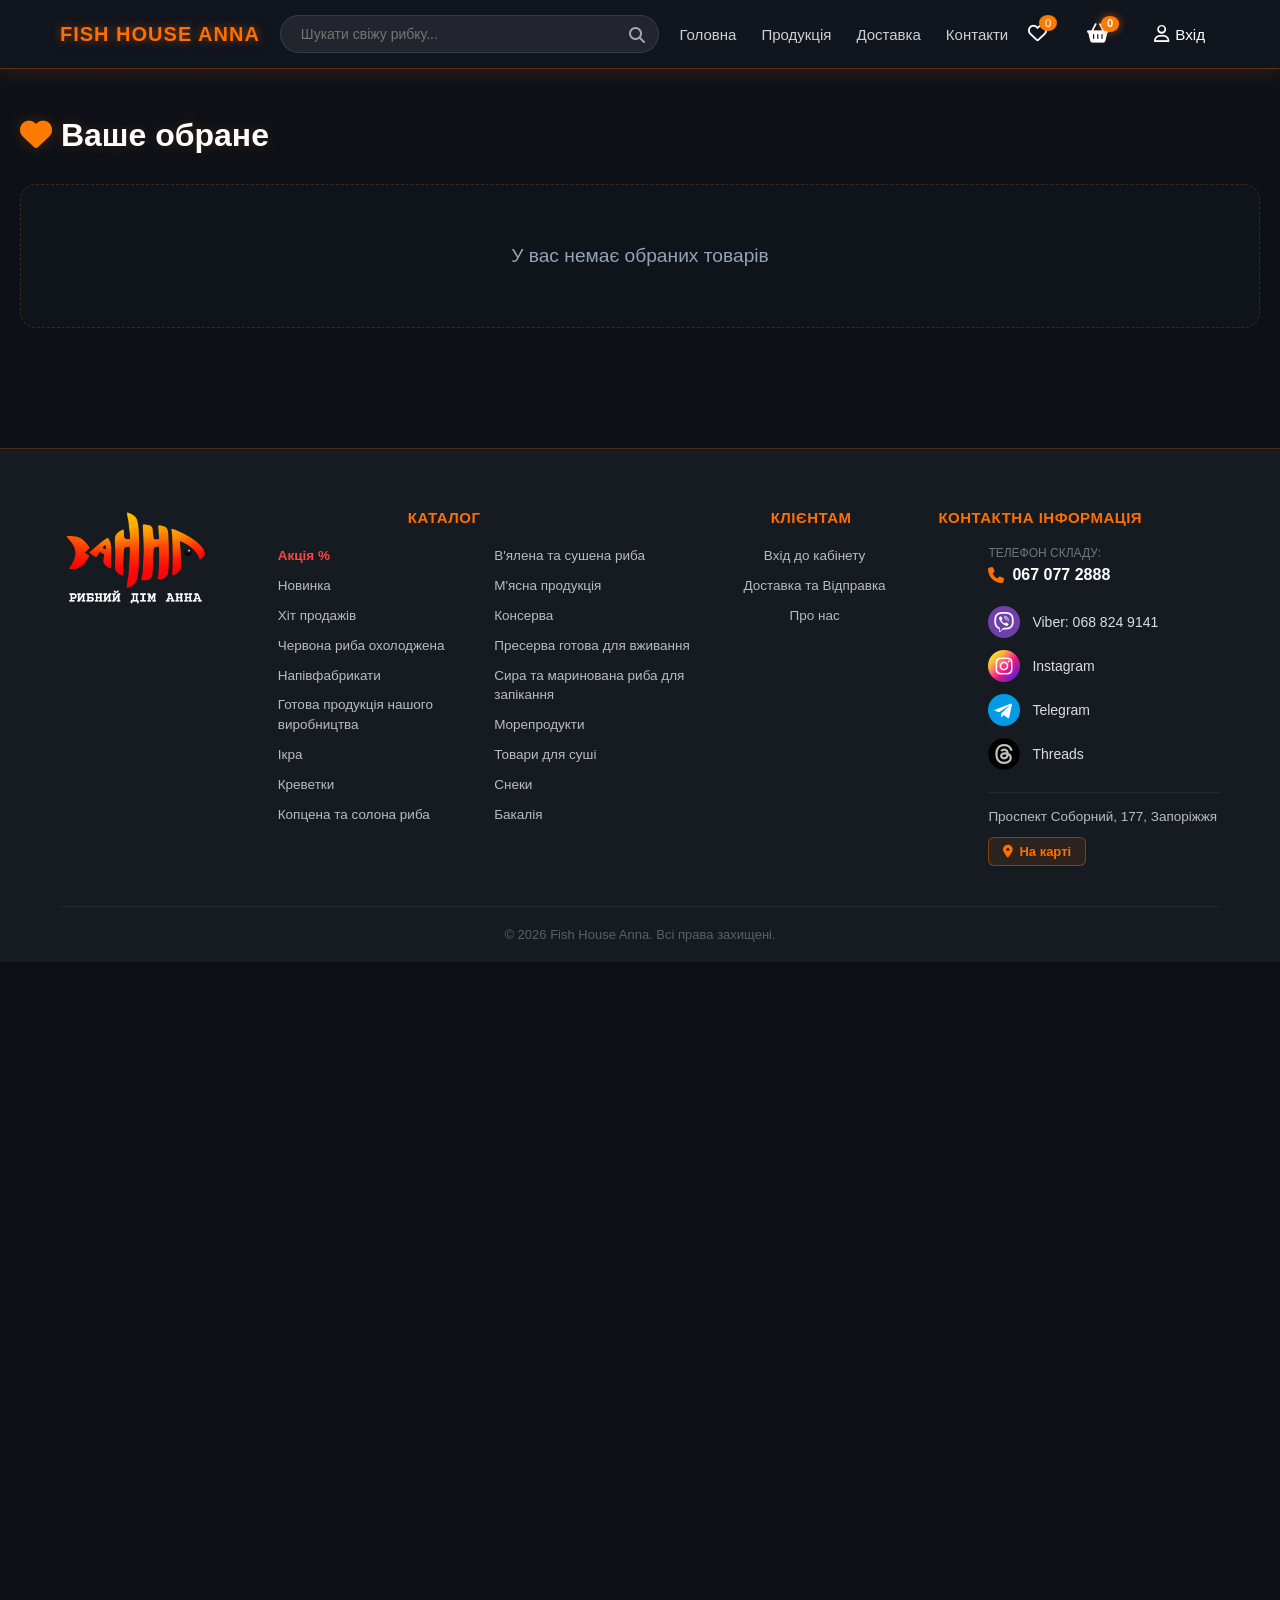
<file: favorites.html>
<!DOCTYPE html>
<html lang="uk">
<head>
    <meta charset="UTF-8">
    <meta name="viewport" content="width=device-width, initial-scale=1.0">
    <title>Обрані товари — Fish House Anna</title>
    <link rel="stylesheet" href="https://cdnjs.cloudflare.com/ajax/libs/font-awesome/6.4.0/css/all.min.css">
    <link rel="stylesheet" href="style.css">
</head>
<body>

    <header class="header">
        <div class="header__container">
            
            <a href="index.html" class="header__logo">Fish House Anna</a>

            <div class="header__search">
    <input type="text" class="header__search-input" placeholder="Шукати свіжу рибку..." id="global-search-input">
    <button type="submit" class="header__search-btn">
        <i class="fa-solid fa-magnifying-glass"></i>
    </button>
    <div id="search-suggestions-box" class="search-suggestions-box" style="display: none;"></div>
</div>

            <nav class="header__menu">
                <a href="index.html" class="header__menu-link" id="nav-home">Головна</a>
                <a href="products.html" class="header__menu-link" id="nav-products">Продукція</a>
                <a href="index.html#delivery" class="header__menu-link">Доставка</a>
                <a href="#footer-contacts" class="header__menu-link">Контакти</a>
            </nav>

            <a href="favorites.html" class="header__favorites" title="Обране" style="margin-right: 20px; color: inherit; font-size: 1.2rem; position: relative;">
                <i class="fa-regular fa-heart"></i>
                <span class="header__favorites-count" style="position: absolute; top: -8px; right: -10px; background: #ff7a00; color: #fff; font-size: 0.7rem; padding: 2px 6px; border-radius: 50%;">0</span>
            </a>

            <a href="korzina.html" class="header__cart" title="Кошик" style="margin-right: 25px; color: inherit; font-size: 1.2rem; position: relative;">
                <i class="fa-solid fa-basket-shopping"></i>
                <span class="header__cart-count" style="position: absolute; top: -8px; right: -10px; background: #ff7a00; color: #fff; font-size: 0.7rem; padding: 2px 6px; border-radius: 50%;">0</span>
            </a>

            <a href="#" class="header__account" title="Увійти в акаунт" style="color: inherit; font-size: 1.1rem; display: inline-flex; align-items: center; gap: 6px; margin-right: 15px; transition: color 0.3s;">
                <i class="fa-regular fa-user"></i>
                <span class="header__account-text" style="font-size: 0.95rem; font-weight: 500;">Вхід</span>
            </a>

            <button class="header__burger" aria-label="Управління меню">
                <span class="header__burger-line"></span>
                <span class="header__burger-line"></span>
                <span class="header__burger-line"></span>
            </button>

        </div>
    </header>

    <main class="main">
        <div class="container" style="max-width: 1400px; margin: 0 auto; padding: 0 20px;">
            <section class="favorites-section" style="padding: 30px 0 60px 0;">
                <h1 style="font-size: 2rem; margin-bottom: 30px; color: #fff; text-shadow: 0 0 15px rgba(255, 122, 0, 0.2);">
                    <i class="fa-solid fa-heart" style="color: #ff7a00;"></i> Ваше обране
                </h1>
                
                <div class="catalog__grid" id="favorites-grid"></div>

                <div class="cart-empty" id="favorites-empty-message" style="display: none;">
                    <i class="fa-regular fa-heart cart-empty__icon"></i>
                    <h2>Список обраного порожній</h2>
                    <p>Додавайте товари, які вам сподобалися, щоб не загубити їх.</p>
                    <a href="products.html" class="cart-empty__btn">Перейти до каталогу</a>
                </div>
            </section>
        </div>
    </main>

    <footer class="footer" id="footer-contacts">
        <div class="footer__container">
            <div class="footer__grid">
                
                <div class="footer__logo-zone">
                    <img src="images/logo_white.png" alt="Fish House Anna" class="footer__logo">
                </div>

                <div class="footer__catalog-center">
    <h4 class="footer__title footer__title--center">Каталог</h4>
    <div class="footer__catalog-columns">
        <ul class="footer__list">
            <!-- Статусы (фильтры) -->
            <li><a href="products.html?filter=sale" class="footer__link footer__link--sale">Акція %</a></li>
            <li><a href="products.html?filter=new" class="footer__link">Новинка</a></li>
            <li><a href="products.html?filter=hit" class="footer__link">Хіт продажів</a></li>
            
            <!-- Категории -->
            <li><a href="products.html?category=chervon_ohol" class="footer__link">Червона риба охолоджена</a></li>
            <li><a href="products.html?category=napivfab" class="footer__link">Напівфабрикати</a></li>
            <li><a href="products.html?category=gotov_prod" class="footer__link">Готова продукція нашого виробництва</a></li>
            <li><a href="products.html?category=ikra" class="footer__link">Ікра</a></li>
            <li><a href="products.html?category=krevetki" class="footer__link">Креветки</a></li>
            <li><a href="products.html?category=kopch_sol" class="footer__link">Копцена та солона риба</a></li>
            
        </ul>
        <ul class="footer__list">
            <li><a href="products.html?category=vyal_sush" class="footer__link">В'ялена та сушена риба</a></li>
            <li><a href="products.html?category=myaso" class="footer__link">М'ясна продукція</a></li>
            <li><a href="products.html?category=konserva" class="footer__link">Консерва</a></li>
            <li><a href="products.html?category=preserva" class="footer__link">Пресерва готова для вживання</a></li>
            <li><a href="products.html?category=sira_marin" class="footer__link">Сира та маринована риба для запікання</a></li>
            <li><a href="products.html?category=moreprod" class="footer__link">Морепродукти</a></li>
            <li><a href="products.html?category=sushi" class="footer__link">Товари для суші</a></li>
            <li><a href="products.html?category=sneki" class="footer__link">Снеки</a></li>
            <li><a href="products.html?category=bakaleya" class="footer__link">Бакалія</a></li>
        </ul>
    </div>
</div>

                <div class="footer__col">
                    <h4 class="footer__title footer__title--clients">Клієнтам</h4>
                    <ul class="footer__list footer__list--clients">
                        <li><a href="profile.html" class="footer__link">Вхід до кабінету</a></li>
                        <li><a href="index.html#delivery" class="footer__link">Доставка та Відправка</a></li>
                        <li><a href="#" class="footer__link">Про нас</a></li>
                    </ul>
                </div>

                <div class="footer__col-contacts">
                    <h4 class="footer__title">Контактна інформація</h4>
                    <div class="footer__contacts">
                        
                        <div class="footer__contact-block">
                            <span class="footer__contact-label">Телефон складу:</span>
                            <a href="tel:+380670772888" class="footer__contact-item">
                                <i class="fa-solid fa-phone footer__phone-icon"></i>
                                067 077 2888
                            </a>
                        </div>

                        <div class="footer__socials-list">
                            <a href="viber://chat?number=%2B380688249141" class="footer__social-row">
                                <img src="images/icons/viber.png" alt="Viber" class="footer__social-img">
                                <span class="footer__social-text">Viber: 068 824 9141</span>
                            </a>
                            <a href="https://www.instagram.com/fish_house.zp/" target="_blank" class="footer__social-row">
                                <img src="images/icons/instagram.png" alt="Instagram" class="footer__social-img">
                                <span class="footer__social-text">Instagram</span>
                            </a>
                            <a href="https://t.me/titka_anya_zp" target="_blank" class="footer__social-row">
                                <img src="images/icons/telegram.png" alt="Telegram" class="footer__social-img">
                                <span class="footer__social-text">Telegram</span>
                            </a>
                            <a href="https://www.threads.net/@fish_house.zp" target="_blank" class="footer__social-row">
                                <img src="images/icons/threads.png" alt="Threads" class="footer__social-img">
                                <span class="footer__social-text">Threads</span>
                            </a>
                        </div>

                        <div class="footer__address-block">
                            <span class="footer__address-text">Проспект Соборний, 177, Запоріжжя</span>
                                <a href="https://www.google.com/maps/place/%D0%A0%D0%B8%D0%B1%D0%BD%D0%B8%D0%B9+%D0%94%D1%96%D0%BC+%D0%90%D0%BD%D0%BD%D0%B0/@47.8570444,35.1028953,17z/data=!3m1!4b1!4m6!3m5!1s0x40dc67d0f59b39bb:0x7b064d7e89c7a3f5!8m2!3d47.8570444!4d35.1054702!16s%2Fg%2F11fklh0gy5?entry=ttu&g_ep=EgoyMDI2MDcyMC4wIKXMDSoASAFQAw%3D%3D" target="_blank" class="footer__map-btn">
                                <i class="fa-solid fa-location-dot"></i>
                                На карті
                            </a>
                        </div>

                    </div>
                </div>

            </div>

            <div class="footer__bottom">
                <p>© 2026 Fish House Anna. Всі права захищені.</p>
            </div>
        </div>
    </footer>

    <script src="main.js"></script>
    <script src="favorites.js"></script>
</body>
</html>
</file>
<file: style.css>
/* ==========================================================================
   1. СБРОС СТИЛЕЙ И БАЗОВЫЕ НАСТРОЙКИ
   ========================================================================== */
* {
    margin: 0;
    padding: 0;
    box-sizing: border-box;
    font-family: 'Segoe UI', Tahoma, Geneva, Verdana, sans-serif;
}

body {
    background-color: #0d1117;
    color: #ffffff;
    min-height: 200vh; /* Скролл для проверки эффекта стекла */
    padding-top: 80px; /* Отступ сверху, чтобы контент не залезал под фиксированную шапку */
}

body {
    overflow-x: hidden;
}

.container {
    width: 100%;
    max-width: 1200px;
    margin: 0 auto;
    padding: 0 15px;
    box-sizing: border-box;
}

a {
    text-decoration: none;
    color: inherit;
}

/* ==========================================================================
   2. СТЕКЛЯННЫЙ ХЕДЕР С ОРАНЖЕВЫМ НЕОНОМ (БЭМ)
   ========================================================================== */
.header {
    position: fixed;
    top: 0;
    left: 0;
    width: 100%;
    z-index: 1000;
    background: rgba(20, 26, 35, 0.65);
    backdrop-filter: blur(12px);
    -webkit-backdrop-filter: blur(12px);
    border-bottom: 1px solid rgba(255, 110, 0, 0.3);
    box-shadow: 0 4px 20px rgba(255, 110, 0, 0.15);
}

.header__container {
    max-width: 1200px;
    margin: 0 auto;
    padding: 15px 20px;
    display: flex;
    align-items: center;
    justify-content: space-between;
    gap: 20px;
}

/* Логотип */
.header__logo {
    font-size: 20px;
    font-weight: 800;
    text-transform: uppercase;
    letter-spacing: 1px;
    color: #ff6e00;
    text-shadow: 0 0 10px rgba(255, 110, 0, 0.5);
    flex-shrink: 0;
}

/* Поиск */
.header__search {
    display: flex;
    flex: 1;
    max-width: 400px;
    position: relative;
}

.header__search-input {
    width: 100%;
    padding: 10px 45px 10px 20px;
    background: rgba(255, 255, 255, 0.07);
    border: 1px solid rgba(255, 255, 255, 0.1);
    border-radius: 25px;
    color: #fff;
    font-size: 14px;
    transition: all 0.3s ease;
}

.header__search-input:focus {
    outline: none;
    background: rgba(255, 255, 255, 0.12);
    border-color: #ff6e00;
    box-shadow: 0 0 10px rgba(255, 110, 0, 0.3);
}

.header__search-btn {
    position: absolute;
    right: 5px;
    top: 50%;
    transform: translateY(-50%);
    background: none;
    border: none;
    color: rgba(255, 255, 255, 0.6);
    cursor: pointer;
    width: 35px;
    height: 35px;
    display: flex;
    align-items: center;
    justify-content: center;
    font-size: 16px;
    transition: color 0.3s;
}

.header__search-input:focus + .header__search-btn {
    color: #ff6e00;
}

/* Навигация */
.header__menu {
    display: flex;
    align-items: center;
    gap: 25px;
}

.header__menu-link {
    font-size: 15px;
    font-weight: 500;
    color: rgba(255, 255, 255, 0.8);
    transition: color 0.3s ease;
}

.header__menu-link:hover {
    color: #ff6e00;
}

.header__menu-link--active {
    color: #ff6e00;
    font-weight: 600;
}

/* Корзина */
.header__cart {
    font-size: 20px;
    color: rgba(255, 255, 255, 0.8);
    position: relative;
    transition: all 0.3s ease;
    display: flex;
    align-items: center;
    justify-content: center;
}

.header__cart:hover {
    color: #ff6e00;
    transform: translateY(-2px);
}

.header__cart-count {
    position: absolute;
    top: -7px;
    right: -10px;
    background-color: #ff6e00;
    color: #fff;
    font-size: 11px;
    font-weight: 700;
    padding: 2px 6px;
    border-radius: 10px;
    line-height: 1;
    box-shadow: 0 0 8px rgba(255, 110, 0, 0.6);
}

/* Бургер-меню */
.header__burger {
    display: none;
    flex-direction: column;
    justify-content: space-between;
    width: 24px;
    height: 18px;
    background: none;
    border: none;
    cursor: pointer;
    padding: 0;
}

.header__burger-line {
    width: 100%;
    height: 2px;
    background-color: #ffffff;
    transition: all 0.3s ease;
}

/* ==========================================================================
   3. АДАПТИВНОСТЬ И МОБИЛЬНАЯ ЛОГИКА
   ========================================================================== */
@media (max-width: 768px) {
    body {
        padding-top: 115px; /* Корректируем отступ сверху под двухстрочную шапку */
    }
    
    .header__container {
        flex-wrap: wrap;
        gap: 10px; /* Уменьшаем gap на мобильных */
        padding: 10px 15px; /* Уменьшаем padding на мобильных */
    }

    .header__logo {
        margin-right: auto; /* Прижимает логотип влево, а иконки/бургер вправо */
    }

    .header__favorites,
    .header__cart,
    .header__account {
        margin-right: 0 !important; /* Убираем жесткие десктопные инлайновые margin-right */
    }

    .header__account-text {
        display: none; /* Скрываем текст "Вхід", оставляя только компактную иконку */
    }

    .header__search {
        order: 2; /* Помещаем поиск на вторую строку */
        flex: 0 0 100%; /* Поиск занимает всю ширину */
        max-width: 100%;
        margin-top: 5px; /* Небольшой отступ от верхней строки */
    }

    .header__search-input {
        padding: 8px 40px 8px 15px; /* Более компактная высота инпута */
        font-size: 13px;
    }

    .header__search-btn {
        width: 30px;
        height: 30px;
        font-size: 14px;
    }

    .header__menu {
        display: flex;
        flex-direction: column;
        position: absolute;
        top: 100%;
        left: 0;
        width: 100%;
        background: rgba(20, 26, 35, 0.95);
        backdrop-filter: blur(15px);
        -webkit-backdrop-filter: blur(15px);
        padding: 20px;
        gap: 20px;
        border-bottom: 1px solid rgba(255, 110, 0, 0.2);
        
        opacity: 0;
        visibility: hidden;
        transform: translateY(-20px);
        transition: all 0.3s ease;
    }

    .header__menu--active {
        opacity: 1;
        visibility: visible;
        transform: translateY(0);
    }

    .header__menu-link {
        font-size: 18px;
        width: 100%;
        padding: 5px 0;
    }
    
    .header__burger {
        display: flex;
    }

    /* Анимация бургера в крестик */
    .header__burger--active .header__burger-line:nth-child(1) {
        transform: translateY(8px) rotate(45deg);
        background-color: #ff6e00;
    }

    .header__burger--active .header__burger-line:nth-child(2) {
        opacity: 0;
    }

    .header__burger--active .header__burger-line:nth-child(3) {
        transform: translateY(-8px) rotate(-45deg);
        background-color: #ff6e00;
    }

    /* Мобильная адаптация верхней панели каталога */
    .catalog__top {
        flex-direction: column;
        align-items: stretch;
        gap: 15px;
        text-align: center;
        padding: 15px;
    }

    .catalog__sort {
        justify-content: space-between;
    }
}

@media (max-width: 480px) {
    .header__logo {
        font-size: 16px; /* Логотип компактнее на маленьких экранах */
    }
}
/* Отступ всей новой страницы от шапки */
.main {
    padding-top: 7px;
}

/* Создаем сетку из 3 колонок */
.hero__grid {
    display: grid;
    grid-template-columns: 1fr 340px 1fr; /* Бока делят место поровну, центр строго 340px под мобильное видео */
    gap: 20px;
    align-items: stretch; /* Колонки тянутся на одинаковую высоту */
    max-width: 1200px;
    margin: 0 auto;
    width: 100%;
}

/* Боковые пространства под карточки 4TOP */
.hero__side {
    width: 100%;
    min-height: 0;
}

/* Центральная часть */
.hero__center {
    width: 100%;
}

/* Коробка для вертикального видео 9:16 */
.hero__video-box {
    position: relative;
    width: 100%;
    padding-top: 177.77%; /* Держит пропорции под вертикальное видео 720x1280 */
    border-radius: 16px;
    overflow: hidden;
    box-shadow: 0 10px 30px rgba(0, 0, 0, 0.3);
    background-color: #000;
}

/* Само видео внутри коробки */
.hero__video {
    position: absolute;
    top: 0;
    left: 0;
    width: 100%;
    height: 100%;
    object-fit: cover;
    z-index: 1;
}

/* Слой для затемнения видео */
.hero__video-overlay {
    position: absolute;
    top: 0;
    left: 0;
    width: 100%;
    height: 100%;
    background: rgba(0, 0, 0, 0.3);
    z-index: 2;
    pointer-events: none;
}

/* Контейнер для логотипа */
.hero__logo-overlay {
    position: absolute;
    top: 20px;
    left: 50%;
    transform: translateX(-50%);
    width: 100%;
    display: flex;
    justify-content: center;
    z-index: 3;
    pointer-events: none;
}

/* Сам логотип */
.hero__logo {
    max-width: 90%;
    height: auto;
    object-fit: contain;
}
/* ==========================================================================
   4. АВТОНОМНЫЙ ФУТЕР С ПОДГОНКОЙ PNG ИКОНОК (БЭМ)
   ========================================================================== */
.home-products {
    padding: 36px 0 20px;
}

.home-carousel {
    margin-bottom: 44px;
}

.home-carousel__header {
    display: flex;
    align-items: center;
    justify-content: space-between;
    gap: 16px;
    margin-bottom: 18px;
}

.home-carousel__title {
    color: #ff6e00;
    font-size: 1.8rem;
    font-weight: 800;
    line-height: 1.2;
}

.home-carousel__controls {
    display: flex;
    align-items: center;
    gap: 10px;
    flex-shrink: 0;
}

.home-carousel__arrow {
    width: 42px;
    height: 42px;
    border: 1px solid rgba(255, 110, 0, 0.45);
    border-radius: 8px;
    background: rgba(20, 26, 35, 0.72);
    color: #ff6e00;
    cursor: pointer;
    display: inline-flex;
    align-items: center;
    justify-content: center;
    transition: all 0.2s ease;
}

.home-carousel__arrow:hover:not(:disabled) {
    background: #ff6e00;
    color: #ffffff;
    box-shadow: 0 0 14px rgba(255, 110, 0, 0.3);
}

.home-carousel__arrow:disabled {
    opacity: 0.35;
    cursor: not-allowed;
}

.home-carousel__track {
    display: grid;
    grid-auto-flow: column;
    grid-auto-columns: calc((100% - 75px) / 4);
    gap: 25px;
    overflow-x: auto;
    overscroll-behavior-inline: contain;
    scroll-behavior: smooth;
    scroll-snap-type: x mandatory;
    scrollbar-width: thin;
    scrollbar-color: #ff6e00 rgba(255, 255, 255, 0.08);
    padding: 4px 2px 16px;
    max-width: 100%;
}

.home-carousel__track::-webkit-scrollbar {
    height: 8px;
}

.home-carousel__track::-webkit-scrollbar-track {
    background: rgba(255, 255, 255, 0.08);
    border-radius: 999px;
}

.home-carousel__track::-webkit-scrollbar-thumb {
    background: #ff6e00;
    border-radius: 999px;
}

.home-carousel__track .product-card {
    scroll-snap-align: start;
    min-width: 0;
}

.home-carousel__empty {
    grid-column: 1;
    color: #94a3b8;
    padding: 24px;
    border: 1px dashed rgba(255, 110, 0, 0.25);
    border-radius: 12px;
    background: rgba(20, 26, 35, 0.4);
}

@media (max-width: 1200px) {
    .home-carousel__track {
        grid-auto-columns: calc((100% - 50px) / 3);
    }
}

@media (max-width: 1024px) {
    .product-card__favorite {
        opacity: 1;
        visibility: visible;
    }

    .home-carousel__track {
        grid-auto-columns: calc((100% - 16px) / 2);
        gap: 16px;
        padding-bottom: 18px;
    }

    .home-carousel__title {
        font-size: 1.45rem;
    }

    .home-carousel .product-card__quantity {
        opacity: 1;
        visibility: visible;
        padding: 6px;
        gap: 10px;
    }

    .home-carousel .product-card__quantity-btn {
        width: 42px;
        height: 42px;
        font-size: 1.35rem;
        border-radius: 8px;
    }

    .home-carousel .product-card__quantity-num {
        font-size: 1.05rem;
        min-width: 44px;
        text-align: center;
    }
}

@media (max-width: 520px) {
    .home-products {
        padding-top: 26px;
    }

    .home-carousel {
        margin-bottom: 34px;
    }

    .home-carousel__header {
        align-items: flex-end;
        gap: 10px;
    }

    .home-carousel__title {
        font-size: 1.15rem;
    }

    .home-carousel__arrow {
        width: 38px;
        height: 38px;
    }

    .home-carousel__track {
    grid-auto-columns: calc(100% - 10px);
    gap: 10px;
    }

    .home-carousel__track .product-card {
        padding: 10px;
    }

    .home-carousel__track .product-card__title {
        font-size: 0.88rem;
        line-height: 1.3;
    }

    .home-carousel__track .product-card__price {
        font-size: 1rem;
    }

    .home-carousel__track .product-card__old-price,
    .home-carousel__track .product-card__unit {
        font-size: 0.75rem;
    }

    .home-carousel .product-card__quantity-btn {
        width: 34px;
        height: 34px;
        font-size: 1.15rem;
    }

    .home-carousel .product-card__quantity {
        padding: 4px;
        gap: 4px;
    }

    .home-carousel .product-card__quantity-num {
        min-width: 30px;
    }

    .home-carousel__track .product-card__btn {
        padding: 10px 6px;
        font-size: 0.78rem;
    }
}

.footer {
    background-color: #161b22;
    color: #ffffff;
    padding: 60px 0 20px 0;
    margin-top: 60px;
    border-top: 1px solid rgba(255, 110, 0, 0.2);
}

.footer__container {
    max-width: 1200px;
    margin: 0 auto;
    padding: 0 20px;
}

/* Сетка из 4 колонок слева направо */
.footer__grid {
    display: grid;
    grid-template-columns: 1fr 2.2fr 1fr 1.5fr;
    gap: 30px;
    align-items: start;
    margin-bottom: 40px;
}

.footer__logo-zone {
    width: 100%;
}

.footer__logo {
    max-width: 150px;
    height: auto;
    object-fit: contain;
}

.footer__col {
    display: flex;
    flex-direction: column;
}

.footer__title {
    font-size: 15px;
    font-weight: 700;
    margin-bottom: 20px;
    color: #ff6e00;
    text-transform: uppercase;
    letter-spacing: 0.5px;
}

/* Центрирование заголовка над двумя колонками каталога */
.footer__title--center {
    text-align: center;
    position: relative;
    right: 40px;
}

.footer__catalog-center {
    display: flex;
    flex-direction: column;
    width: 100%;
}

/* Двухколоночный список товаров */
.footer__catalog-columns {
    display: grid;
    grid-template-columns: 1fr 1fr;
    gap: 20px;
}

.footer__list {
    list-style: none;
    padding: 0;
    margin: 0;
}

.footer__list li {
    margin-bottom: 10px;
}

.footer__link {
    color: rgba(255, 255, 255, 0.7);
    text-decoration: none;
    font-size: 13.5px;
    line-height: 1.4;
    transition: color 0.2s ease;
}

.footer__link:hover {
    color: #ff6e00;
}

.footer__link--sale {
    color: #ff4444;
    font-weight: 700;
}

.footer__link--sale:hover {
    color: #ff6666;
}

/* Правая колонка контактов */
.footer__col-contacts {
    display: flex;
    flex-direction: column;
}

.footer__contacts {
    display: flex;
    flex-direction: column;
    gap: 22px;
    margin-left: 50px;
}

.footer__contact-block {
    display: flex;
    flex-direction: column;
    gap: 6px;
}

.footer__contact-label {
    font-size: 12px;
    color: rgba(255, 255, 255, 0.4);
    text-transform: uppercase;
}

.footer__contact-item {
    color: #ffffff;
    font-size: 16px;
    font-weight: 600;
    display: flex;
    align-items: center;
    gap: 8px;
    transition: color 0.2s ease;
}

.footer__contact-item:hover {
    color: #ff6e00;
}

.footer__phone-icon {
    color: #ff6e00;
    font-size: 16px;
}

/* Вертикальный список соцсетей */
.footer__socials-list {
    display: flex;
    flex-direction: column;
    gap: 12px;
}

.footer__social-row {
    display: flex;
    align-items: center;
    gap: 12px;
    color: rgba(255, 255, 255, 0.85);
    text-decoration: none;
    font-size: 14px;
    font-weight: 500;
    transition: color 0.2s ease;
}

.footer__social-row:hover {
    color: #ff6e00;
}

/* ЖЕСТКАЯ ПОДГОНКА PNG ИКОНОК — СЮДА ВСТАНЕТ ЛЮБОЙ РАЗМЕР ИЗ КАТАЛОГА */
.footer__social-img {
    width: 32px;
    height: 32px;
    object-fit: contain; /* Чтобы картинка не сжималась и не деформировалась */
    flex-shrink: 0;
    transition: transform 0.2s ease;
}

.footer__social-row:hover .footer__social-img {
    transform: scale(1.08); /* Легкий интерактивный зум при наведении */
}

/* Нижняя часть с картой */
.footer__address-block {
    display: flex;
    flex-direction: column;
    gap: 10px;
    border-top: 1px solid rgba(255, 255, 255, 0.06);
    padding-top: 15px;
}

.footer__address-text {
    font-size: 13.5px;
    color: rgba(255, 255, 255, 0.7);
    line-height: 1.4;
}

.footer__map-btn {
    align-self: flex-start;
    display: flex;
    align-items: center;
    gap: 6px;
    background: rgba(255, 110, 0, 0.1);
    border: 1px solid rgba(255, 110, 0, 0.4);
    border-radius: 6px;
    padding: 6px 14px;
    color: #ff6e00;
    font-size: 13px;
    font-weight: 600;
    transition: all 0.2s ease;
}

.footer__map-btn:hover {
    background: #ff6e00;
    color: #ffffff;
    box-shadow: 0 0 10px rgba(255, 110, 0, 0.3);
}

.footer__bottom {
    grid-column: span 4;
    border-top: 1px solid rgba(255, 255, 255, 0.06);
    padding-top: 20px;
    text-align: center;
    margin-top: 20px;
}

.footer__bottom p {
    color: rgba(255, 255, 255, 0.3);
    font-size: 13px;
    margin: 0;
}

/* ==========================================================================
   АДАПТИВНОСТЬ ФУТЕРА ПОД МОБИЛКИ С КАРТИНКАМИ
   ========================================================================== */
@media (max-width: 1024px) {
    .footer__grid {
        grid-template-columns: 1fr 1fr;
        gap: 35px;
    }
    .footer__logo-zone {
        grid-column: span 2;
        display: flex;
        justify-content: center;
        margin-bottom: 10px;
    }
    .footer__bottom {
        grid-column: span 2;
    }
}

@media (max-width: 768px) {
    .footer__catalog-columns {
        gap: 15px;
    }
}
.footer__title--clients {
    position: relative;
    left: 50px; /* Меняй эту цифру, чтобы двигать слово влево или вправо */
}
.footer__list--clients {
    text-align: center;
}
@media (max-width: 576px) {

    .footer {
        padding: 40px 0 20px 0;
    }

    .footer__grid {
        grid-template-columns: 1fr;
        gap: 35px;
        text-align: center;
    }

    .footer__logo-zone,
    .footer__bottom {
        grid-column: span 1;
    }

    /* КАТАЛОГ */
    .footer__title--center {
        text-align: center;
        position: static;
        right: 0;
    }

    /* КЛІЄНТАМ */
    .footer__title--clients {
        position: static;
        left: 0;
        text-align: center;
    }

    .footer__catalog-columns {
        grid-template-columns: 1fr;
        gap: 10px;
    }

    /* Контакты */
    .footer__contacts {
        margin-left: 0;
        align-items: center;
    }

    .footer__contact-block,
    .footer__address-block {
        align-items: center;
    }

    .footer__social-row,
    .footer__contact-item {
        justify-content: center;
    }

    .footer__map-btn {
        align-self: center;
    }
}

/* ==========================================================================
   3. СТИЛИ СТРАНИЦЫ КАТАЛОГА (БЭМ)
   ========================================================================== */
.catalog {
    padding: 20px 0 60px 0;
}

.catalog__top {
    display: flex;
    justify-content: space-between;
    align-items: center;
    flex-wrap: wrap;
    gap: 14px;
    margin-bottom: 30px;
    background: rgba(20, 26, 35, 0.5);
    backdrop-filter: blur(8px);
    border: 1px solid rgba(255, 122, 0, 0.15);
    padding: 15px 25px;
    border-radius: 12px;
}

.catalog__count {
    font-size: 1.1rem;
    color: #e2e8f0;
    min-width: 0;
}

#products-count {
    color: #ff7a00;
    font-weight: bold;
    text-shadow: 0 0 10px rgba(255, 122, 0, 0.3);
}

.catalog__mobile-toggle-btn {
    display: none; /* Скрыта на десктопе */
    background: linear-gradient(135deg, #ff7a00 0%, #ff5500 100%);
    color: #fff;
    border: none;
    padding: 10px 20px;
    border-radius: 8px;
    font-weight: 600;
    cursor: pointer;
    box-shadow: 0 4px 15px rgba(255, 122, 0, 0.3);
    transition: all 0.3s ease;
}

.catalog__sort {
    display: flex;
    align-items: center;
    gap: 10px;
    min-width: 0;
}

.catalog__sort-label {
    color: #94a3b8;
    font-size: 0.95rem;
}

.catalog__sort-select {
    background: #141a23;
    color: #fff;
    border: 1px solid rgba(255, 122, 0, 0.3);
    padding: 8px 15px;
    border-radius: 8px;
    outline: none;
    cursor: pointer;
    font-size: 0.95rem;
    transition: border-color 0.3s ease;
    max-width: 100%;
}

.catalog__sort-select:focus {
    border-color: #ff7a00;
    box-shadow: 0 0 10px rgba(255, 122, 0, 0.2);
}

.catalog__layout {
    display: grid;
    grid-template-columns: 300px minmax(0, 1fr);
    gap: 30px;
    align-items: start;
}

/* ЛЕВАЯ КОЛОНКА — ФИЛЬТРЫ */
.catalog__sidebar {
    background: rgba(20, 26, 35, 0.65);
    backdrop-filter: blur(12px);
    -webkit-backdrop-filter: blur(12px);
    border: 1px solid rgba(255, 114, 0, 0.2);
    border-radius: 16px;
    padding: 25px;
    position: sticky;
    top: 110px;
    box-shadow: 0 8px 32px rgba(0, 0, 0, 0.2);
}

.filter-block {
    margin-bottom: 30px;
}

.filter-block:last-child {
    margin-bottom: 0;
}

.filter-block__title {
    font-size: 1.1rem;
    color: #fff;
    margin-bottom: 15px;
    border-left: 3px solid #ff7a00;
    padding-left: 10px;
}

/* ИЗЯЩНЫЙ ДВОЙНОЙ ПОЛЗУНОК ЦЕН */
.price-slider {
    position: relative;
    padding-top: 15px;
}

.price-slider__track {
    position: absolute;
    width: 100%;
    height: 5px;
    background: #1e293b;
    border-radius: 5px;
    top: 22px;
    z-index: 1;
}

.price-slider__input {
    position: absolute;
    width: 100%;
    height: 5px;
    top: 15px;
    background: none;
    pointer-events: none;
    -webkit-appearance: none;
    appearance: none;
    z-index: 2;
}

.price-slider__input::-webkit-slider-thumb {
    height: 18px;
    width: 18px;
    border-radius: 50%;
    background: #ff7a00;
    border: 2px solid #fff;
    cursor: pointer;
    pointer-events: auto;
    -webkit-appearance: none;
    box-shadow: 0 0 8px rgba(255, 122, 0, 0.5);
}

.price-slider__input::-moz-range-thumb {
    height: 18px;
    width: 18px;
    border-radius: 50%;
    background: #ff7a00;
    border: 2px solid #fff;
    cursor: pointer;
    pointer-events: auto;
    box-shadow: 0 0 8px rgba(255, 122, 0, 0.5);
}

.price-slider__outputs {
    display: flex;
    justify-content: space-between;
    gap: 15px;
    margin-top: 35px;
}

.price-slider__value-box {
    display: flex;
    align-items: center;
    background: #0d1117;
    border: 1px solid rgba(255, 122, 0, 0.2);
    border-radius: 6px;
    padding: 5px 10px;
    width: 50%;
}

.price-slider__value-box span {
    color: #64748b;
    font-size: 0.85rem;
    margin-right: 5px;
}

.price-slider__num-input {
    background: none;
    border: none;
    color: #fff;
    width: 100%;
    font-size: 0.9rem;
    outline: none;
    text-align: right;
}

/* Убираем стрелочки у инпутов */
.price-slider__num-input::-webkit-outer-spin-button,
.price-slider__num-input::-webkit-inner-spin-button {
    -webkit-appearance: none;
    margin: 0;
}

/* ФИЛЬТРЫ-ЧЕКБОКСЫ */
.filter-checkbox {
    margin-bottom: 12px;
}

.filter-checkbox__label {
    display: flex;
    align-items: center;
    cursor: pointer;
    color: #cbd5e1;
    font-size: 0.95rem;
    user-select: none;
}

.filter-checkbox__input {
    position: absolute;
    opacity: 0;
    cursor: pointer;
    height: 0;
    width: 0;
}

.filter-checkbox__custom {
    position: relative;
    height: 18px;
    width: 18px;
    background-color: #141a23;
    border: 1px solid rgba(255, 122, 0, 0.4);
    border-radius: 4px;
    margin-right: 10px;
    transition: all 0.2s ease;
}

.filter-checkbox__label:hover .filter-checkbox__custom {
    border-color: #ff7a00;
    box-shadow: 0 0 8px rgba(255, 122, 0, 0.3);
}

.filter-checkbox__input:checked ~ .filter-checkbox__custom {
    background-color: #ff7a00;
    border-color: #ff7a00;
}

.filter-checkbox__custom:after {
    content: "";
    position: absolute;
    display: none;
    left: 5px;
    top: 2px;
    width: 4px;
    height: 8px;
    border: solid white;
    border-width: 0 2px 2px 0;
    transform: rotate(45deg);
}

.filter-checkbox__input:checked ~ .filter-checkbox__custom:after {
    display: block;
}

/* КАТЕГОРИИ (КНОПКИ ТАБЫ) */
.filter-categories {
    display: flex;
    flex-direction: column;
    gap: 8px;
}

.filter-categories__btn {
    background: none;
    border: 1px solid rgba(255, 255, 255, 0.05);
    color: #cbd5e1;
    text-align: left;
    padding: 10px 15px;
    border-radius: 8px;
    cursor: pointer;
    font-size: 0.95rem;
    transition: all 0.2s ease;
}

.filter-categories__btn:hover {
    background: rgba(255, 122, 0, 0.05);
    color: #fff;
    border-color: rgba(255, 122, 0, 0.3);
}

.filter-categories__btn--active {
    background: linear-gradient(135deg, #ff7a00 0%, #ff5500 100%);
    color: #fff;
    border: none;
    font-weight: 600;
    box-shadow: 0 4px 15px rgba(255, 122, 0, 0.25);
}

/* ПРАВАЯ КОЛОНКА — СЕТКА ТОВАРОВ */
.catalog__content {
    display: flex;
    flex-direction: column;
    gap: 40px;
}

.catalog__grid {
    display: grid;
    grid-template-columns: repeat(3, minmax(0, 1fr));
    gap: 25px;
}

.catalog__no-results {
    grid-column: span 3;
    text-align: center;
    padding: 60px 20px;
    color: #94a3b8;
    font-size: 1.2rem;
    background: rgba(20, 26, 35, 0.4);
    border-radius: 16px;
    border: 1px dashed rgba(255, 122, 0, 0.2);
}

/* ДИНАМИЧЕСКАЯ КАРТОЧКА ТОВАРА */
.product-card {
    background: rgba(20, 26, 35, 0.5);
    backdrop-filter: blur(10px);
    -webkit-backdrop-filter: blur(10px);
    border: 1px solid rgba(255, 255, 255, 0.06);
    border-radius: 16px;
    padding: 10px;
    min-width: 0;
    min-height: 430px;
    position: relative;
    display: flex;
    flex-direction: column;
    justify-content: space-between;
    transition: all 0.4s cubic-bezier(0.4, 0, 0.2, 1);
    overflow: hidden;
}

/* Плавная оранжевая рамка при ховере */
.product-card:hover {
    border-color: #ff7a00;
    box-shadow: 0 0 25px rgba(255, 122, 0, 0.25);
    transform: translateY(-4px);
}

/* Скрытые элементы, плавно появляющиеся при ховере */
.product-card__control,
.product-card__favorite,
.product-card__quantity {
    opacity: 0;
    visibility: hidden;
    transition: opacity 0.35s ease, visibility 0.35s ease;
}

.product-card:hover .product-card__control,
.product-card:hover .product-card__favorite,
.product-card:hover .product-card__quantity {
    opacity: 1;
    visibility: visible;
}

/* Бейджи сверху на карточке */
.product-card__badges {
    position: absolute;
    top: 16px;
    left: 16px;
    display: flex;
    flex-direction: column;
    gap: 6px;
    z-index: 10;
}

.product-card__badge {
    font-size: 0.75rem;
    font-weight: 700;
    padding: 4px 10px;
    border-radius: 6px;
    color: #fff;
    text-transform: uppercase;
    box-shadow: 0 2px 8px rgba(0,0,0,0.2);
}

.product-card__badge--sale { background: #ef4444; }
.product-card__badge--new { background: #10b981; }
.product-card__badge--hit { background: #f59e0b; }

/* Кнопка избранного (Сердечко на карточке) */
.product-card__favorite {
    position: absolute;
    top: 16px;
    right: 16px;
    background: rgba(13, 17, 23, 0.75);
    backdrop-filter: blur(4px);
    border: 1px solid rgba(255,255,255,0.1);
    color: #cbd5e1;
    width: 36px;
    height: 36px;
    border-radius: 50%;
    display: flex;
    align-items: center;
    justify-content: center;
    cursor: pointer;
    z-index: 10;
    transition: all 0.2s ease;
}

.product-card__favorite:hover {
    color: #ef4444;
    border-color: rgba(239, 68, 68, 0.4);
    transform: scale(1.1);
}

.product-card__favorite--active {
    opacity: 1 !important;
    visibility: visible !important;
    color: #ef4444;
    background: #fff;
    border-color: #fff;
    box-shadow: 0 0 10px rgba(239, 68, 68, 0.4);
}

/* Фото товара */
.product-card__img-box {
    width: 100%;
    aspect-ratio: 1 / 0.88;
    min-height: 210px;
    display: flex;
    align-items: center;
    justify-content: center;
    margin-bottom: 14px;
    padding: 4px;
    background: rgba(255, 255, 255, 0.025);
    border: 1px solid rgba(255, 255, 255, 0.08);
    border-radius: 10px;
    cursor: pointer;
    overflow: hidden;
}

.product-card__img {
    width: 100%;
    height: 100%;
    object-fit: cover;
    border-radius: 7px;
    transition: transform 0.4s ease;
}

.product-card:hover .product-card__img {
    transform: scale(1.05);
}

/* Инфо блок */
.product-card__title {
    display: block;
    font-size: 1.05rem;
    font-weight: 600;
    color: #fff;
    margin-bottom: 10px;
    line-height: 1.4;
    overflow-wrap: anywhere;
    cursor: pointer;
    transition: color 0.2s ease;
}

.product-card__title:hover {
    color: #ff7a00;
}

.product-card__price-box {
    display: flex;
    align-items: baseline;
    flex-wrap: wrap;
    gap: 8px;
    margin-bottom: 15px;
}

.product-card__price {
    font-size: 1.3rem;
    font-weight: 700;
    color: #fff;
}

.product-card__price--promo {
    color: #ef4444;
}

.product-card__old-price {
    font-size: 0.95rem;
    color: #64748b;
    text-decoration: line-line-through;
    text-decoration: line-through;
}

.product-card__unit {
    font-size: 0.85rem;
    color: #94a3b8;
}

/* Кнопка добавления в корзину */
.product-card__btn {
    background: linear-gradient(135deg, #ff7a00 0%, #ff5500 100%);
    color: #fff;
    border: none;
    width: 100%;
    padding: 12px;
    border-radius: 10px;
    font-weight: 600;
    cursor: pointer;
    display: flex;
    align-items: center;
    justify-content: center;
    gap: 8px;
    box-shadow: 0 4px 12px rgba(255, 122, 0, 0.2);
    transition: all 0.2s ease;
}

.product-card__btn:hover {
    box-shadow: 0 6px 18px rgba(255, 122, 0, 0.4);
    transform: translateY(-1px);
}

/* Блок изменения количества товара (+/-) */
.product-card__quantity {
    display: flex;
    align-items: center;
    justify-content: space-between;
    background: #141a23;
    border: 1px solid rgba(255, 255, 255, 0.08);
    border-radius: 8px;
    padding: 4px;
    margin-bottom: 12px;
}

.product-card__quantity-btn {
    background: #1e293b;
    border: none;
    color: #fff;
    width: 28px;
    height: 28px;
    border-radius: 6px;
    cursor: pointer;
    font-weight: bold;
    font-size: 1rem;
    display: flex;
    align-items: center;
    justify-content: center;
    transition: background 0.2s ease;
}

.product-card__quantity-btn:hover {
    background: #ff7a00;
}

.product-card__quantity-num {
    font-size: 0.95rem;
    font-weight: 600;
    color: #fff;
}

/* СОСТОЯНИЕ: ТОВАР ОТСУТСТВУЕТ */
.product-card--missing {
    opacity: 0.55;
}

.product-card--missing:hover {
    border-color: rgba(255,255,255,0.1);
    box-shadow: none;
    transform: none;
}

.product-card__missing-text {
    background: rgba(239, 68, 68, 0.1);
    border: 1px solid rgba(239, 68, 68, 0.2);
    color: #f87171;
    text-align: center;
    padding: 10px;
    border-radius: 8px;
    font-size: 0.9rem;
    font-weight: 600;
    margin-top: auto;
}

/* ПАГИНАЦИЯ */
.catalog__pagination {
    display: flex;
    justify-content: center;
    align-items: center;
    flex-wrap: wrap; /* Разрешаем перенос кнопок страниц на мобильных */
    gap: 8px;
    margin-top: 20px;
}

.catalog__page-btn {
    background: rgba(20, 26, 35, 0.6);
    border: 1px solid rgba(255, 255, 255, 0.08);
    color: #cbd5e1;
    min-width: 40px;
    height: 40px;
    border-radius: 8px;
    cursor: pointer;
    display: flex;
    align-items: center;
    justify-content: center;
    font-weight: 600;
    transition: all 0.2s ease;
}

.catalog__page-btn:hover:not(:disabled) {
    border-color: #ff7a00;
    color: #fff;
    background: rgba(255, 122, 0, 0.05);
}

.catalog__page-btn--active {
    background: linear-gradient(135deg, #ff7a00 0%, #ff5500 100%);
    color: #fff;
    border: none;
    box-shadow: 0 4px 12px rgba(255, 122, 0, 0.2);
}

.catalog__page-btn:disabled {
    opacity: 0.3;
    cursor: not-allowed;
}

/* ==========================================================================\
   4. СТИЛИ МОДАЛЬНОГО ОКНА (POPUP)
   ========================================================================== */
.popup {
    position: fixed;
    top: 0;
    left: 0;
    width: 100%;
    height: 100%;
    z-index: 2000;
    display: flex;
    align-items: center;
    justify-content: center;
    opacity: 0;
    visibility: hidden;
    transition: all 0.3s ease;
}

.popup--open {
    opacity: 1;
    visibility: visible;
}

.popup__overlay {
    position: absolute;
    width: 100%;
    height: 100%;
    background: rgba(10, 14, 20, 0.8);
    backdrop-filter: blur(8px);
}

.popup__content {
    position: relative;
    background: #141a23;
    border: 1px solid rgba(255, 122, 0, 0.25);
    width: 95%;
    max-width: 950px;
    border-radius: 20px;
    padding: 25px;
    z-index: 2100;
    box-shadow: 0 15px 50px rgba(0, 0, 0, 0.5), 0 0 30px rgba(255, 122, 0, 0.1);
    transform: scale(0.85);
    transition: transform 0.3s ease;
}

.popup--open .popup__content {
    transform: scale(1);
}

.popup__close {
    position: absolute;
    top: 15px;
    right: 20px;
    background: none;
    border: none;
    color: #64748b;
    font-size: 2rem;
    cursor: pointer;
    line-height: 1;
    z-index: 10;
    transition: color 0.2s ease;
}

.popup__close:hover {
    color: #ff7a00;
}

/* Внутренняя структура модалки */
.popup-grid {
    display: grid;
    grid-template-columns: 1.1fr 1fr;
    gap: 30px;
    margin-top: 10px;
    align-items: center;
}

.popup-grid__img-box {
    background: rgba(255, 255, 255, 0.02);
    border: 1px solid rgba(255, 255, 255, 0.1);
    border-radius: 12px;
    padding: 0;
    display: flex;
    align-items: center;
    justify-content: center;
    height: 480px;
    overflow: hidden;
}

.popup-grid__img {
    width: 100%;
    height: 100%;
    object-fit: cover;
}

.popup-grid__info {
    display: flex;
    flex-direction: column;
}

.popup-grid__title {
    font-size: 1.6rem;
    color: #fff;
    margin-bottom: 15px;
    font-weight: 700;
}

.popup-grid__desc {
    color: #94a3b8;
    font-size: 0.95rem;
    line-height: 1.6;
    margin-bottom: 25px;
}


/* ==========================================================================\
   5. АДАПТИВНОСТЬ ДЛЯ ТЕЛЕФОНОВ И ПЛАНШЕТОВ
   ========================================================================== */
@media (max-width: 1024px) {
    .catalog__layout {
        grid-template-columns: 1fr; /* Колонки встают друг под друга */
    }

    .catalog__sidebar {
        display: none; /* Прячем фильтры в мобилке по умолчанию */
        position: fixed;
        top: 0;
        left: 0;
        width: 100%;
        height: 100%;
        z-index: 1500;
        overflow-y: auto;
        border-radius: 0;
        padding: 80px 25px 40px 25px;
    }

    /* Когда на мобилке открываем фильтры, добавляем класс */
    .catalog__sidebar--open {
        display: block !important;
    }

    .catalog__mobile-toggle-btn {
        display: inline-flex;
        align-items: center;
        gap: 8px;
    }

    .catalog__grid {
        grid-template-columns: repeat(2, 1fr); /* 2 в ряд */
    }
    .catalog .product-card__quantity {
        opacity: 1;
        visibility: visible;
        padding: 6px;
        gap: 10px;
    }

    .catalog .product-card__quantity-btn {
        width: 42px;
        height: 42px;
        font-size: 1.35rem;
        border-radius: 8px;
    }

    .catalog .product-card__quantity-num {
        font-size: 1.05rem;
        min-width: 44px;
        text-align: center;
    }
}

@media (max-width: 650px) {
    .catalog__grid {
        grid-template-columns: 1fr; /* 1 карточка в ряд на мелких смартфонах */
    }

}

/* ==========================================================================
   6. СТИЛИ СТРАНИЦЫ КОРЗИНЫ И ОФОРМЛЕНИЯ
   ========================================================================== */
.cart-section {
    padding: 30px 0 60px 0;
}

.cart-section__title {
    font-size: 2rem;
    margin-bottom: 30px;
    color: #fff;
    text-shadow: 0 0 15px rgba(255, 122, 0, 0.2);
}

.cart-section__title i {
    color: #ff7a00;
}

.cart-layout {
    display: grid;
    grid-template-columns: 1fr 380px;
    gap: 30px;
    align-items: start;
}

/* Строки товаров в корзине */
.cart-table {
    display: flex;
    flex-direction: column;
    gap: 15px;
}

.cart-item {
    display: grid;
    grid-template-columns: 80px 2fr 120px 120px 40px;
    align-items: center;
    gap: 20px;
    background: rgba(20, 26, 35, 0.5);
    backdrop-filter: blur(8px);
    border: 1px solid rgba(255, 255, 255, 0.05);
    padding: 15px 20px;
    border-radius: 12px;
    transition: border-color 0.3s ease;
}

.cart-item:hover {
    border-color: rgba(255, 122, 0, 0.2);
}

.cart-item__img-box {
    height: 60px;
    display: flex;
    align-items: center;
    justify-content: center;
    background: #0d1117;
    border-radius: 8px;
    padding: 5px;
    cursor: pointer;
}

.cart-item__img {
    max-width: 100%;
    max-height: 100%;
    object-fit: contain;
}

.cart-item__name {
    font-size: 1.05rem;
    font-weight: 600;
    color: #fff;
    cursor: pointer;
    transition: color 0.2s ease;
}

.cart-item__name:hover {
    color: #ff7a00;
}

.cart-item__price {
    font-size: 1.1rem;
    font-weight: 700;
    color: #e2e8f0;
}

.cart-item__remove {
    background: none;
    border: none;
    color: #64748b;
    cursor: pointer;
    font-size: 1.1rem;
    transition: color 0.2s ease;
    text-align: center;
}

.cart-item__remove:hover {
    color: #ef4444;
}

/* Сайдбар оформления */
.checkout-block {
    background: rgba(20, 26, 35, 0.65);
    backdrop-filter: blur(12px);
    border: 1px solid rgba(255, 114, 0, 0.2);
    border-radius: 16px;
    padding: 25px;
    box-shadow: 0 8px 32px rgba(0, 0, 0, 0.2);
}

.checkout-block__title {
    font-size: 1.2rem;
    color: #fff;
    margin-bottom: 20px;
    border-left: 3px solid #ff7a00;
    padding-left: 10px;
}

.checkout-summary {
    background: #0d1117;
    border-radius: 8px;
    padding: 15px;
    margin-bottom: 25px;
    border: 1px solid rgba(255, 255, 255, 0.03);
}

.checkout-summary__row {
    display: flex;
    justify-content: space-between;
    margin-bottom: 10px;
    color: #94a3b8;
    font-size: 0.95rem;
}

.checkout-summary__row--total {
    margin-bottom: 0;
    padding-top: 10px;
    border-top: 1px solid rgba(255, 255, 255, 0.08);
    color: #fff;
    font-weight: 700;
    font-size: 1.2rem;
}

.checkout-summary__row--total span:last-child {
    color: #ff7a00;
    text-shadow: 0 0 10px rgba(255, 122, 0, 0.2);
}

/* Форма */
.checkout-form__group {
    margin-bottom: 15px;
}

.checkout-form__label {
    display: block;
    font-size: 0.85rem;
    color: #94a3b8;
    margin-bottom: 6px;
}

.checkout-form__input,
.checkout-form__select,
.checkout-form__textarea {
    width: 100%;
    background: #0d1117;
    border: 1px solid rgba(255, 255, 255, 0.08);
    color: #fff;
    padding: 10px 12px;
    border-radius: 8px;
    outline: none;
    font-size: 0.95rem;
    transition: border-color 0.3s ease;
}

.checkout-form__input:focus,
.checkout-form__select:focus,
.checkout-form__textarea:focus {
    border-color: #ff7a00;
}

.checkout-form__textarea {
    resize: vertical;
    height: 80px;
}

.checkout-form__submit-btn {
    width: 100%;
    background: linear-gradient(135deg, #ff7a00 0%, #ff5500 100%);
    color: #fff;
    border: none;
    padding: 14px;
    border-radius: 10px;
    font-weight: 600;
    font-size: 1rem;
    cursor: pointer;
    box-shadow: 0 4px 15px rgba(255, 122, 0, 0.3);
    margin-top: 10px;
    transition: all 0.2s ease;
}

.checkout-form__submit-btn:hover {
    transform: translateY(-1px);
    box-shadow: 0 6px 20px rgba(255, 122, 0, 0.4);
}

/* Пустая корзина */
.cart-empty {
    text-align: center;
    padding: 60px 20px;
    background: rgba(20, 26, 35, 0.4);
    border-radius: 16px;
    border: 1px dashed rgba(255, 122, 0, 0.2);
}

.cart-empty__icon {
    font-size: 4rem;
    color: #334155;
    margin-bottom: 20px;
}

.cart-empty h2 {
    font-size: 1.5rem;
    margin-bottom: 10px;
}

.cart-empty p {
    color: #94a3b8;
    margin-bottom: 25px;
}

.cart-empty__btn {
    display: inline-block;
    background: #ff7a00;
    color: #fff;
    padding: 12px 28px;
    border-radius: 8px;
    font-weight: 600;
    transition: background 0.2s ease;
}

.cart-empty__btn:hover {
    background: #ff5500;
}

/* Адаптив корзины */
@media (max-width: 992px) {
    .cart-layout {
        grid-template-columns: 1fr;
    }
}

@media (max-width: 600px) {
    .cart-item {
        grid-template-columns: 60px 1fr 1fr;
        gap: 10px 15px;
    }
    .cart-item__name {
        grid-column: span 2;
    }
    .cart-item__remove {
        text-align: right;
    }
}
/* Плавный скролл для якорных ссылок */
html {
  scroll-behavior: smooth;
  overflow-x: hidden;
}

.delivery-section {
  padding: 60px 20px;
  /* Добавь сюда свой фоновый цвет сайта, если нужно */
}

.delivery-container {
  max-width: 1200px;
  margin: 0 auto;
  display: flex;
  flex-direction: column;
  gap: 40px; /* Отступ между блоками */
}

.delivery-item {
  display: flex;
  align-items: center;
  gap: 30px; /* Отступ между картинкой и текстом */
}

.delivery-image {
  flex: 1;
}

.delivery-image img {
  width: 100%;
  height: auto;
  display: block;
  border-radius: 8px; /* Скругление, если подходит под стиль */
}

.delivery-content {
  flex: 1;
}

.delivery-content h2 {
  font-size: 24px;
  margin-bottom: 15px;
  color: #ff6e00;
}

/* Адаптив под мобилки (текст уходит под картинку) */
@media (max-width: 768px) {
  .delivery-item {
    flex-direction: column;
    text-align: center; /* Центрируем текст на мобилках */
  }
}

/* ==========================================================================\
   НОВЫЕ СТИЛИ ДЛЯ ВАЛИДАЦИИ И МИНИМАЛЬНОЙ СУММЫ В КОРЗИНЕ
   ========================================================================== */

/* Общий блок для подсказок по минимальной сумме */
.checkout-form__min-info {
    padding: 12px 15px;
    border-radius: 6px;
    margin-bottom: 20px;
    font-size: 0.95rem;
    line-height: 1.4;
    border: 1px solid transparent;
    transition: all 0.3s ease;
}

/* Состояние: Внимание! Сумма еще не набрана (красноватый оттенок) */
.checkout-form__min-info--warning {
    background-color: rgba(239, 68, 68, 0.1);
    border-color: #ef4444;
    color: #fca5a5;
}

/* Состояние: Ура! Минималка набрана (зеленоватый оттенок) */
.checkout-form__min-info--success {
    background-color: rgba(34, 197, 94, 0.1);
    border-color: #22c55e;
    color: #86efac;
}

/* Блокировка кнопки «Підтвердити замовлення» */
.checkout-form__submit-btn:disabled {
    background: #374151 !important; /* Перекрашиваем яркий оранжевый в нейтральный серый */
    color: #9ca3af !important;      /* Делаем текст блеклым */
    cursor: not-allowed !important; /* Меняем курсор мыши на значок запрета */
    box-shadow: none !important;    /* Убираем свечение, если оно было */
    opacity: 0.6;
}

/* ==========================================================================\
   ОБНОВЛЕННЫЕ АДАПТИВНЫЕ СТИЛИ ДЛЯ СТРОКИ ТОВАРУ В КОШИКУ
   ========================================================================== */

/* Базовая строка товара на больших экранах (ПК и ноутбуки) */
.cart-item {
    display: grid !important;
    /* 5 колонок: картинка(80px), название(тянется), кнопки(130px), цена(100px), удаление(40px) */
    grid-template-columns: 80px 1fr 130px 100px 40px !important;
    gap: 20px !important;
    align-items: center !important;
    background: #111827;
    padding: 15px;
    border-radius: 8px;
    margin-bottom: 15px;
    border: 1px solid #1f2937;
}

/* Делаем картинку интерактивной, чтобы было понятно, что на неё можно кликнуть */
.cart-item__img-box {
    cursor: pointer !important;
    overflow: hidden;
    border-radius: 6px;
    transition: transform 0.2s ease-in-out;
}

.cart-item__img-box:hover {
    transform: scale(1.06); /* Легкое увеличение при наведении */
}

/* Стили блока изменения количества товара */
.cart-item__quantity {
    display: flex;
    align-items: center;
    gap: 8px;
    background: #1f2937;
    border: 1px solid #374151;
    border-radius: 6px;
    padding: 4px 8px;
    justify-self: center;
}

.cart-item__quantity-btn {
    background: transparent;
    border: none;
    color: #ff7a00; /* Твой фирменный оранжевый */
    font-size: 1.1rem;
    font-weight: bold;
    cursor: pointer;
    width: 24px;
    height: 24px;
    display: flex;
    align-items: center;
    justify-content: center;
    transition: color 0.2s;
}

.cart-item__quantity-btn:hover {
    color: #ff9d42;
}

.cart-item__quantity-num {
    font-size: 0.95rem;
    font-weight: 600;
    color: #ffffff;
    min-width: 35px;
    text-align: center;
    user-select: none;
}

/* МОБИЛЬНЫЙ АДАПТИВ (Экран 600px и меньше) */
@media (max-width: 600px) {
    
    .cart-item {
        /* Перестраиваем сетку: картинка слева, контент справа в 2 строки */
        grid-template-columns: 70px 1fr auto !important;
        grid-template-rows: auto auto !important;
        gap: 10px 15px !important;
        padding: 12px !important;
        align-items: center !important;
    }

    /* Картинка занимает всю высоту карточки слева (2 строки) */
    .cart-item__img-box {
        grid-row: span 2 !important;
    }

    /* Название товара сверху по центру */
    .cart-item__name {
        grid-column: 2 !important;
        grid-row: 1 !important;
        font-size: 0.95rem;
        line-height: 1.3;
    }

    /* Кнопка корзины (удалить) уходит в верхний правый угол */
    .cart-item__remove {
        grid-column: 3 !important;
        grid-row: 1 !important;
        text-align: right !important;
    }

    /* Блок кнопок количества падает на нижнюю строку под название */
    .cart-item__quantity {
        grid-column: 2 !important;
        grid-row: 2 !important;
        justify-self: start !important; /* Выравниваем по левому краю */
        margin-top: 4px;
    }

    /* Цена падает в нижний правый угол под иконку удаления */
    .cart-item__price {
        grid-column: 3 !important;
        grid-row: 2 !important;
        text-align: right !important;
        font-size: 1rem;
        font-weight: 700;
        color: #ff7a00;
    }
}

/* Постоянное отображение элементов управления на странице избранного */
.product-card--fav-page .product-card__favorite,
.product-card--fav-page .product-card__quantity,
.product-card--fav-page .product-card__btn {
    opacity: 1 !important;
    visibility: visible !important;
}

@media (max-width: 1024px) {
    .product-card__favorite {
        opacity: 1;
        visibility: visible;
    }

    .catalog__grid {
        grid-template-columns: repeat(2, minmax(0, 1fr));
        gap: 18px;
    }

    
}

@media (max-width: 650px) {
    .catalog__top {
        align-items: stretch;
    }

    .catalog__sort {
        flex: 1 1 100%;
        justify-content: space-between;
    }

    .catalog__sort-select {
        flex: 1 1 auto;
        min-width: 0;
    }
}

@media (max-width: 520px) {
    .container {
        padding-left: 10px;
        padding-right: 10px;
    }

    .product-card {
        padding: 8px;
        min-height: 410px;
    }

    .product-card__img-box {
        min-height: 170px;
        margin-bottom: 12px;
    }

    .product-card__badges {
        top: 12px;
        left: 12px;
    }

    .product-card__favorite {
        top: 12px;
        right: 12px;
    }

    .product-card__badge {
        font-size: 0.66rem;
        padding: 3px 7px;
    }
}

/* Блок с подсказками поиска */
.header__search {
    position: relative; /* Чтобы подсказки позиционировались относительно поля */
}

.search-suggestions-box {
    position: absolute;
    top: 100%;
    left: 0;
    width: 100%;
    background: #141a23;
    border: 1px solid #ff7a00;
    border-radius: 8px;
    max-height: 280px;
    overflow-y: auto;
    z-index: 9999;
    margin-top: 5px;
    box-shadow: 0 10px 30px rgba(0, 0, 0, 0.7);
}

.search-suggestions-box::-webkit-scrollbar {
    width: 6px;
}
.search-suggestions-box::-webkit-scrollbar-thumb {
    background: #ff7a00;
    border-radius: 4px;
}

.search-suggestion-item {
    padding: 10px 15px;
    color: #e2e8f0;
    cursor: pointer;
    font-size: 0.95rem;
    border-bottom: 1px solid rgba(255, 255, 255, 0.05);
    transition: background 0.2s ease;
}

.search-suggestion-item:hover {
    background: rgba(255, 122, 0, 0.15);
    color: #fff;
}

.search-suggestion-item:last-child {
    border-bottom: none;
}

/* ==========================================================================
   ПЛАНШЕТЫ (769–1024px) — МЕНЮ ПО ЦЕНТРУ, ИКОНКИ СПРАВА
   ========================================================================== */
@media (min-width: 769px) and (max-width: 1024px) {

    /* 1. Контейнер хедера — стандартный flex, без лишнего распределения */
    .header__container {
        display: flex;
        flex-wrap: wrap;
        align-items: center;
        gap: 10px 20px;
        padding: 12px 20px;
    }

    /* 2. Логотип — остаётся слева, не трогаем */
    .header__logo {
        flex: 0 0 auto;
        margin-right: 0;
    }

    /* 3. Меню — растягивается и центрирует свои пункты */
    .header__menu {
        flex: 1; /* занимает всё свободное место между логотипом и иконками */
        display: flex;
        justify-content: center; /* пункты меню по центру внутри выделенного пространства */
        gap: 30px; /* расстояние между пунктами, регулируй под свой вкус */
    }

    /* 4. Иконки — прижимаем к правому краю */
    .header__favorites {
        margin-left: auto; /* отодвигает первую иконку вправо */
    }

    /* 5. Отступы между иконками — удобно для пальцев */
    .header__favorites,
    .header__cart,
    .header__account {
        display: inline-flex;
        align-items: center;
        justify-content: center;
        margin-left: 12px; /* расстояние между иконками */
    }

    /* 6. Первая иконка (сердце) — отступ от меню, чтобы не прилипала */
    .header__favorites {
        margin-left: 25px; /* чуть больше отступ от меню */
    }

    /* 7. Скрываем текст "Вхід" — только иконка */
    .header__account-text {
        display: none;
    }

    /* 8. Бургер — скрыт */
    .header__burger {
        display: none;
    }

    /* 9. Поиск — на вторую строку, на всю ширину */
    .header__search {
        order: 2;
        flex: 0 0 100%;
        max-width: 100%;
        margin-top: 8px;
    }

    /* 10. Поле поиска */
    .header__search-input {
        width: 100%;
        padding: 10px 45px 10px 20px;
        font-size: 14px;
    }

    /* 11. Кнопка поиска */
    .header__search-btn {
        width: 35px;
        height: 35px;
        font-size: 16px;
    }

    /* 12. Блок подсказок — на всю ширину */
    .search-suggestions-box {
        width: 100% !important;
        max-width: 100% !important;
        left: 0 !important;
        right: 0 !important;
        box-sizing: border-box;
    }
}

/* ==========================================================================
   УЗКИЙ ПЛАНШЕТНЫЙ ДИАПАЗОН (769–838px) — МАКСИМАЛЬНОЕ СЖАТИЕ
   ========================================================================== */
@media (min-width: 769px) and (max-width: 838px) {

    /* Контейнер хедера — уменьшаем общие отступы и зазоры */
    .header__container {
        gap: 6px 8px !important;      /* минимальные зазоры между элементами */
        padding: 10px 12px !important; /* уменьшаем отступы по бокам */
    }

    /* Логотип — делаем компактнее, чтобы освободить место */
    .header__logo {
        font-size: 14px !important;    /* фиксированный маленький размер */
        flex-shrink: 0 !important;     /* не даём ему сжиматься ещё сильнее */
    }

    /* Меню навигации — уменьшаем отступы между пунктами */
    .header__menu {
        gap: 50px !important;           /* минимальное расстояние между "Головна", "Продукція" и т.д. */
    }

    /* Каждый пункт меню — делаем шрифт поменьше */
    .header__menu-link {
        font-size: 12px !important;    /* компактный размер текста */
        white-space: nowrap !important; /* запрещаем перенос внутри пункта */
    }

    /* Иконки (сердце, корзина, вход) — уменьшаем расстояние между ними */
    .header__favorites,
    .header__cart,
    .header__account {
        margin-left: 6px !important;    /* минимальный отступ между иконками */
        font-size: 15px !important;     /* размер иконок чуть меньше */
    }

    /* Отступ перед первой иконкой (сердце) — чтобы не прилипала к меню */
    .header__favorites {
        margin-left: 14px !important;   /* чуть больше, чем между иконками */
    }

    /* Скрываем текст "Вхід" — только иконка */
    .header__account-text {
        display: none !important;
    }

    /* Бургер-меню — скрыто */
    .header__burger {
        display: none !important;
    }

    /* Поиск — остаётся на второй строке (ничего не меняем) */
    .header__search {
        order: 2;
        flex: 0 0 100%;
        max-width: 100%;
        margin-top: 8px;
    }

    .header__search-input {
        width: 100%;
        padding: 10px 45px 10px 20px;
        font-size: 14px;
    }

    .header__search-btn {
        width: 35px;
        height: 35px;
        font-size: 16px;
    }

    .search-suggestions-box {
        width: 100% !important;
        max-width: 100% !important;
        left: 0 !important;
        right: 0 !important;
        box-sizing: border-box;
    }
}

/* ==========================================================================
   ДОПОЛНИТЕЛЬНЫЕ ОТСТУПЫ ДЛЯ ИКОНОК И БУРГЕРА НА МОБИЛКАХ (≤ 768px)
   ========================================================================== */
@media (max-width: 768px) {
    .header__favorites,
    .header__cart,
    .header__account {
        margin-left: 10px;   /* расстояние между иконками */
    }
    .header__favorites {
        margin-left: 0;      /* первая иконка (сердце) без отступа слева */
    }
    .header__burger {
        margin-left: 14px;   /* отступ от иконки входа до бургера */
    }
}

/* ==========================================================================
   ФУТЕР — ПЕРЕСТРОЙКА ДЛЯ ПЛАНШЕТОВ (577–1024px)
   ========================================================================== */
@media (min-width: 577px) and (max-width: 1024px) {

    /* 1. Перестраиваем сетку: 2 колонки, но с явными зонами */
    .footer__grid {
        display: grid;
        grid-template-columns: 2fr 1fr;   /* каталог — 2 части, контакты — 1 часть */
        grid-template-rows: auto auto;    /* две строки */
        gap: 30px 40px;
    }

    /* 2. Каталог — первая колонка, первая строка */
    .footer__catalog-center {
        grid-column: 1 / 2;    /* первая колонка */
        grid-row: 1 / 2;       /* первая строка */
    }

    /* 3. Контакты — вторая колонка, первая строка */
    .footer__col-contacts {
        grid-column: 2 / 3;    /* вторая колонка */
        grid-row: 1 / 2;       /* первая строка */
    }

    /* 4. Клієнтам — первая колонка, вторая строка (на всю ширину) */
    .footer__col {
        grid-column: 1 / 3;    /* растягиваем на всю ширину (2 колонки) */
        grid-row: 2 / 3;       /* вторая строка */
        display: flex;
        flex-direction: column;
        align-items: center;   /* центрируем содержимое */
        text-align: center;
    }

    /* 5. Исправляем съехавший заголовок "Клієнтам" — убираем сдвиг влево */
    .footer__title--clients {
        position: static !important;   /* убираем position: relative */
        left: 0 !important;            /* убираем смещение */
        text-align: center;
    }

    /* 6. Список "Клієнтам" — центрируем */
    .footer__list--clients {
        text-align: center;
        display: flex;
        flex-direction: column;
        align-items: center;
        gap: 8px;
    }

    /* 7. Каталог — нормальное отображение без лишних смещений */
    .footer__title--center {
        position: static !important;   /* убираем смещение */
        right: 0 !important;
        text-align: center;
    }

    /* 8. Контакты — убираем лишний отступ слева */
    .footer__contacts {
        margin-left: 0 !important;
        align-items: flex-start;       /* выравнивание по левому краю */
    }

    /* 9. Логотип — скрываем на планшетах, если мешается */
    .footer__logo-zone {
        display: none;    /* убираем логотип, чтобы не занимал место */
    }

    /* 10. Нижняя строка — на всю ширину */
    .footer__bottom {
        grid-column: span 2;
    }
}

/* ==========================================================================
   CTA ПОВЕРХ ВИДЕО (нижняя часть)
   ========================================================================== */
.hero__cta {
    position: absolute;
    bottom: 0;
    left: 0;
    width: 100%;
    padding: 20px 15px 25px 15px;
    /* Градиентная подложка для читаемости текста */
    background: linear-gradient(to top, rgba(0,0,0,0.7) 0%, transparent 100%);
    pointer-events: none; /* Чтобы клики проходили сквозь фон, но кнопка будет поверх */
    z-index: 5; /* Поверх видео и затемнения */
    text-align: center;
    box-sizing: border-box;
}

/* Контент внутри — чтобы кнопка была кликабельной */
.hero__cta-content {
    pointer-events: auto; /* Возвращаем клики на кнопку и текст, если нужно */
}

.hero__cta-title {
    color: #ffffff;
    font-size: 2rem;
    font-weight: 700;
    margin: 0 0 2px 0;
    line-height: 1.2;
    text-shadow: 0 2px 8px rgba(0,0,0,0.5); /* Лёгкая тень для читаемости, но анимации нет */
}

.hero__cta-subtitle {
    color: #ffffff;
    font-size: 1.2rem;
    font-weight: 400;
    margin: 0 0 15px 0;
    line-height: 1.3;
    text-shadow: 0 2px 8px rgba(0,0,0,0.5);
}

.hero__cta-button {
    display: inline-block;
    background: linear-gradient(135deg, #ff7a00 0%, #ff5500 100%);
    color: #fff;
    padding: 14px 40px;
    border-radius: 10px;
    font-weight: 600;
    font-size: 1rem;
    text-decoration: none;
    box-shadow: 0 4px 15px rgba(255, 122, 0, 0.3);
    transition: all 0.2s ease;
    pointer-events: auto; /* Кнопка кликабельна */
    border: none;
    cursor: pointer;
}

.hero__cta-button:hover {
    transform: translateY(-2px);
    box-shadow: 0 6px 22px rgba(255, 122, 0, 0.45);
}

/* Адаптив */
@media (max-width: 768px) {
    .hero__cta {
        padding: 15px 12px 20px 12px;
    }
    .hero__cta-title {
        font-size: 1.6rem;
    }
    .hero__cta-subtitle {
        font-size: 1rem;
    }
    .hero__cta-button {
        padding: 12px 32px;
        font-size: 0.95rem;
    }
}

@media (max-width: 480px) {
    .hero__cta-title {
        font-size: 1.3rem;
    }
    .hero__cta-subtitle {
        font-size: 0.9rem;
        margin-bottom: 12px;
    }
    .hero__cta-button {
        padding: 10px 28px;
        font-size: 0.9rem;
    }
}

/* ============================================================
   4TOP — КОМПАКТНЫЕ КАРТОЧКИ ПО БОКАМ ОТ ВИДЕО
   ============================================================ */

/* ============================================================
   4TOP — КОМПАКТНЫЕ КАРТОЧКИ ПО БОКАМ ОТ ВИДЕО
   ============================================================ */

.hero__side {
    display: flex;
    flex-direction: column;
    justify-content: space-between;
    align-items: center; /* Центрирование карток по горизонтали в колонке */
    gap: 16px;
    height: 100%;
    min-height: 0;
    width: 100%;
}

.hero-side-card {
    flex: 1 1 0;
    min-height: 0;
    height: calc((100% - 16px) / 2);
    width: 100%;
    max-width: 200px; /* Ограничиваем ширину, чтобы карточка была вытянутой ~3:4 */
    margin: 0 auto;
    display: flex;
    flex-direction: column;
    background: rgba(20, 26, 35, 0.6);
    backdrop-filter: blur(6px);
    -webkit-backdrop-filter: blur(6px);
    border: 1px solid rgba(255, 255, 255, 0.08);
    border-radius: 10px;
    padding: 6px;
    cursor: pointer;
    transition: all 0.25s ease;
    overflow: hidden;
    box-sizing: border-box;
}

.hero-side-card:hover {
    border-color: #ff7a00;
    box-shadow: 0 0 16px rgba(255, 122, 0, 0.2);
    transform: translateY(-3px);
}

.hero-side-card__img-box {
    width: 100%;
    aspect-ratio: 1 / 1; /* Квадрат */
    flex-shrink: 0; /* Чтобы не сжимался */
    overflow: hidden;
    border-radius: 6px;
    background: #0d1117;
    position: relative;
}

.hero-side-card__img {
    width: 100%;
    height: 100%;
    object-fit: cover;
    transition: transform 0.3s ease;
}

.hero-side-card:hover .hero-side-card__img {
    transform: scale(1.04);
}

.hero-side-card__body {
    padding: 6px 4px 2px 4px;
    flex-shrink: 0;
    display: flex;
    flex-direction: column;
    justify-content: flex-end;
}

.hero-side-card__title {
    font-size: 0.85rem;
    font-weight: 600;
    color: #ffffff;
    line-height: 1.25;
    display: -webkit-box;
    -webkit-line-clamp: 2;
    -webkit-box-orient: vertical;
    overflow: hidden;
    margin-bottom: 4px;
}

.hero-side-card__price-row {
    display: flex;
    align-items: baseline;
    gap: 4px;
    flex-wrap: wrap;
}

.hero-side-card__price {
    font-size: 0.95rem;
    font-weight: 700;
    color: #ff7a00;
}

.hero-side-card__unit {
    font-size: 0.7rem;
    color: #94a3b8;
}

/* Заглушка для отсутствующих товаров */
.hero-side-card--unavailable {
    opacity: 0.55;
    cursor: default;
    background: rgba(20, 26, 35, 0.4);
}

.hero-side-card--unavailable:hover {
    transform: none !important;
    border-color: rgba(255, 255, 255, 0.08) !important;
    box-shadow: none !important;
}

.hero-side-card__unavailable-box {
    width: 100%;
    height: 100%;
    display: flex;
    flex-direction: column;
    align-items: center;
    justify-content: center;
    color: #64748b;
    font-size: 0.75rem;
    text-align: center;
    padding: 10px;
}



/* ============================================================
   АДАПТИВНОСТЬ 4TOP (ПЛАНШЕТЫ И МОБИЛЬНЫЕ)
   ============================================================ */

/* Планшеты (769px — 992px) */
@media (max-width: 992px) and (min-width: 769px) {
    .hero__grid {
        display: flex !important;
        flex-direction: column !important;
        align-items: center !important;
        gap: 16px !important;
    }
    .hero__center {
        order: 1 !important;
        max-width: 340px !important;
        width: 100% !important;
    }
    .hero__side--left,
    .hero__side--right {
        display: grid !important;
        grid-template-columns: repeat(2, 1fr) !important;
        gap: 18px !important;
        width: 100% !important;
        max-width: 660px !important;
        height: auto !important;
        flex-direction: unset !important;
        justify-content: unset !important;
        align-items: unset !important;
        order: unset !important;
        margin: 0 auto !important;
    }
    .hero__side--left {
        order: 2 !important;
    }
    .hero__side--right {
        order: 3 !important;
    }
    .hero-side-card {
        height: 405px !important;
        max-height: none !important;
        max-width: 100% !important;
        flex: none !important;
        margin: 0 !important;
    }
    .hero-side-card__title {
        font-size: 0.95rem !important;
    }
    .hero-side-card__price {
        font-size: 1.05rem !important;
    }
}

/* Большие телефоны (600px — 768px) */
@media (max-width: 768px) and (min-width: 600px) {
    .hero__grid {
        display: flex !important;
        flex-direction: column !important;
        align-items: center !important;
        gap: 16px !important;
    }
    .hero__center {
        order: 1 !important;
        max-width: 340px !important;
        width: 100% !important;
    }
    .hero__side--left,
    .hero__side--right {
        display: grid !important;
        grid-template-columns: repeat(2, 1fr) !important;
        gap: 16px !important;
        width: 100% !important;
        max-width: 510px !important;
        height: auto !important;
        flex-direction: unset !important;
        justify-content: unset !important;
        align-items: unset !important;
        order: unset !important;
        margin: 0 auto !important;
    }
    .hero__side--left {
        order: 2 !important;
    }
    .hero__side--right {
        order: 3 !important;
    }
    .hero-side-card {
        height: 330px !important;
        max-height: none !important;
        max-width: 100% !important;
        flex: none !important;
        margin: 0 !important;
    }
    .hero-side-card__title {
        font-size: 0.9rem !important;
    }
    .hero-side-card__price {
        font-size: 1rem !important;
    }
}

/* Маленькие мобилки (до 599.98px) – МАКСИМАЛЬНАЯ СПЕЦИФИЧНОСТЬ */
@media (max-width: 599.98px) {
    .hero__grid {
        display: flex !important;
        flex-direction: column !important;
        align-items: center !important;
        gap: 10px !important;
    }
    .hero__grid .hero__center {
        order: 1 !important;
        max-width: 340px !important;
        width: 100% !important;
    }
    /* Переопределяем все боковые колонки через родителя */
    .hero__grid .hero__side,
    .hero__grid .hero__side--left,
    .hero__grid .hero__side--right {
        display: grid !important;
        grid-template-columns: repeat(2, 1fr) !important;
        gap: 10px !important;
        width: 100% !important;
        max-width: 340px !important;
        height: auto !important;
        flex-direction: unset !important;
        justify-content: unset !important;
        align-items: unset !important;
        order: unset !important;
        margin: 0 auto !important;
        flex: unset !important;
    }
    .hero__grid .hero__side--left {
        order: 2 !important;
    }
    .hero__grid .hero__side--right {
        order: 3 !important;
    }
    .hero__grid .hero-side-card {
        height: 220px !important;
        max-height: none !important;
        max-width: 100% !important;
        flex: none !important;
        flex-direction: column !important;
        padding: 5px !important;
        margin: 0 !important;
        align-self: unset !important;
    }
    .hero__grid .hero-side-card__img-box {
        width: 100% !important;
        aspect-ratio: 1 / 1 !important;
        flex-shrink: 0 !important;
        min-height: unset !important;
    }
    .hero__grid .hero-side-card__body {
        padding: 4px 2px 2px 2px !important;
        flex: 1 !important;
        display: flex !important;
        flex-direction: column !important;
        justify-content: flex-end !important;
    }
    .hero__grid .hero-side-card__title {
        font-size: 0.7rem !important;
        line-height: 1.2 !important;
        margin-bottom: 2px !important;
    }
    .hero__grid .hero-side-card__price {
        font-size: 0.8rem !important;
    }
    .hero__grid .hero-side-card__unit {
        font-size: 0.6rem !important;
    }
}

/* ============================================================
   АДАПТАЦИЯ ПОПАПА ДЛЯ ПЛАНШЕТОВ И МОБИЛОК (≤1024px)
   ============================================================ */

/* Планшеты и маленькие ноутбуки (651–1024px) — две колонки, квадратная картинка */
@media (min-width: 651px) and (max-width: 1024px) {
    .popup__content {
        padding: 20px !important;
    }

    .popup-grid {
        grid-template-columns: 1fr 1fr !important;
        gap: 20px !important;
    }

    .popup-grid__img-box {
        height: auto !important;
        aspect-ratio: 1 / 1 !important;   /* квадрат */
        max-width: 100% !important;
    }

    .popup-grid__img {
        width: 100% !important;
        height: 100% !important;
        object-fit: cover !important;
    }

    .popup-grid__title {
        font-size: 1.3rem !important;
        margin-bottom: 8px !important;
    }

    .popup-grid__desc {
        font-size: 0.9rem !important;
        line-height: 1.4 !important;
        margin-bottom: 15px !important;
    }
}

/* Мобильные телефоны (≤650px) — одна колонка, картинка меньше, шрифт компактнее */
@media (max-width: 650px) {
    .popup__content {
        padding: 15px !important;
        max-width: 95% !important;
    }

    .popup-grid {
        grid-template-columns: 1fr !important;
        gap: 10px !important;
    }

    .popup-grid__img-box {
        height: auto !important;
        aspect-ratio: 1 / 1 !important;
        max-width: 260px !important;       /* ограничиваем размер, чтобы не занимала весь экран */
        margin: 0 auto !important;
    }

    .popup-grid__img {
        width: 100% !important;
        height: 100% !important;
        object-fit: cover !important;
    }

    .popup-grid__title {
        font-size: 1.1rem !important;
        margin-bottom: 4px !important;
        text-align: center !important;
    }

    .popup-grid__desc {
        font-size: 0.82rem !important;
        line-height: 1.3 !important;
        margin-bottom: 8px !important;
        text-align: center !important;
    }

    .popup__close {
        top: 8px !important;
        right: 10px !important;
        font-size: 1.5rem !important;
    }
}
</file>
